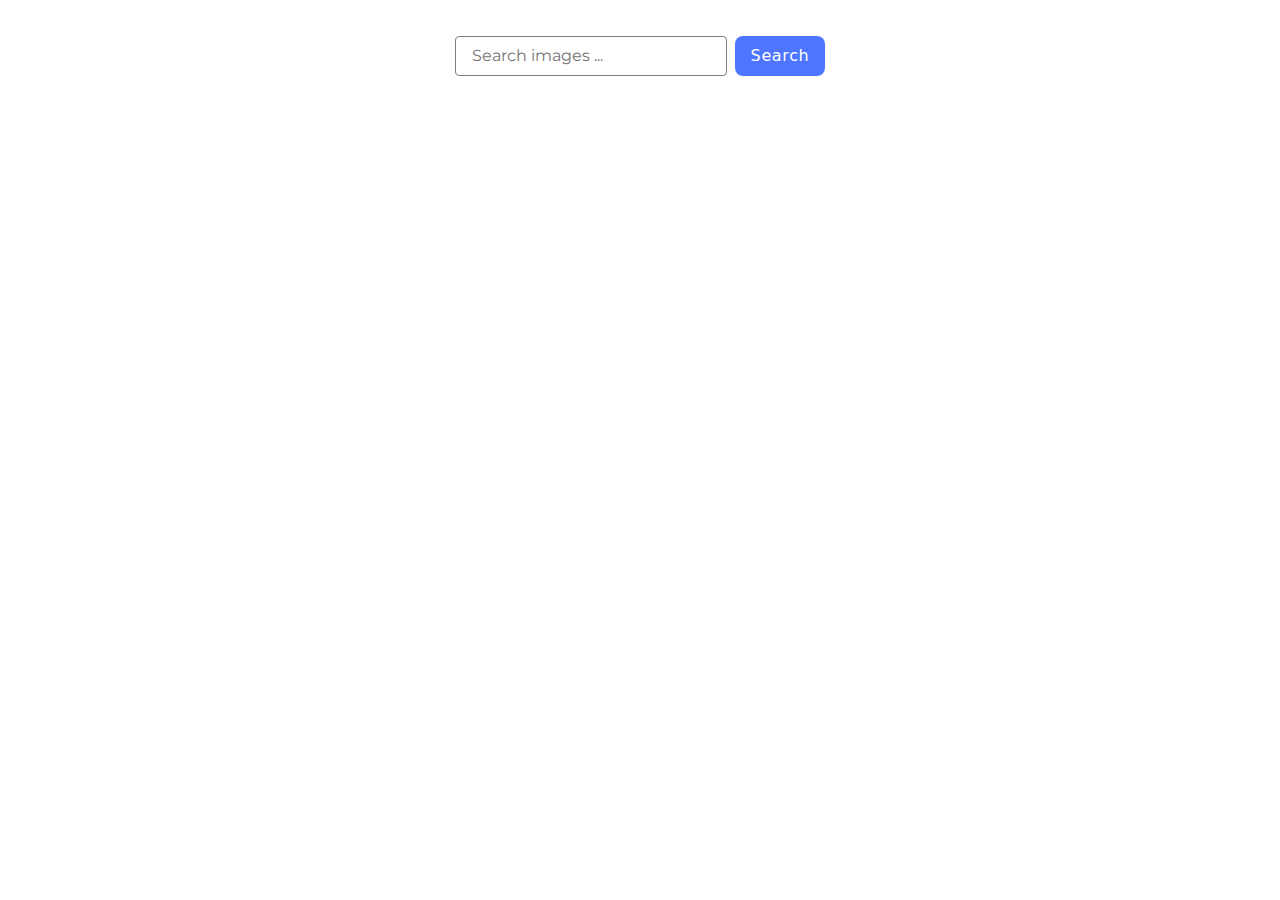
<file: src/index.html>
<!DOCTYPE html>
<html lang="en">
  <head>
    <meta charset="UTF-8" />
    <link rel="icon" type="image/svg+xml" href="/favicon.svg" />
    <meta name="viewport" content="width=device-width, initial-scale=1.0" />
    <link rel="preconnect" href="https://fonts.googleapis.com" />
    <link rel="preconnect" href="https://fonts.gstatic.com" crossorigin />
    <link
      href="https://fonts.googleapis.com/css2?family=Montserrat:ital,wght@0,100..900;1,100..900&display=swap"
      rel="stylesheet"
    />
    <title>goit-js-hw-11</title>
    <link
      rel="stylesheet"
      href="https://cdn.jsdelivr.net/npm/modern-normalize@2.0.0/modern-normalize.min.css"
    />
    <link rel="stylesheet" href="./css/styles.css" />
  </head>
  <body>
    <form class="img-form">
      <input
        type="text"
        name="picture"
        class="img-input"
        placeholder="Search images ..."
      />
      <button class="img-search-btn" type="submit">Search</button>
    </form>
    <div class="gallery-wrapper">
      <span class="loader hidden"></span>
      <ul class="gallery"></ul>
    </div>

    <script type="module" src="./main.js"></script>
  </body>
</html>
</file>
<file: src/css/styles.css>
/**
  |============================
  | include css partials with
  | default @import url()
  |============================
*/
@import url('./reset.css');
@import url('./gallery.css');

:root {
  font-family: Inter, Avenir, Helvetica, Arial, sans-serif;
  font-size: 16px;
  line-height: 24px;
  font-weight: 400;

  color: #242424;
  background-color: rgba(255, 255, 255, 0.87);

  font-synthesis: none;
  text-rendering: optimizeLegibility;
  -webkit-font-smoothing: antialiased;
  -moz-osx-font-smoothing: grayscale;
  -webkit-text-size-adjust: 100%;
}
</file>
